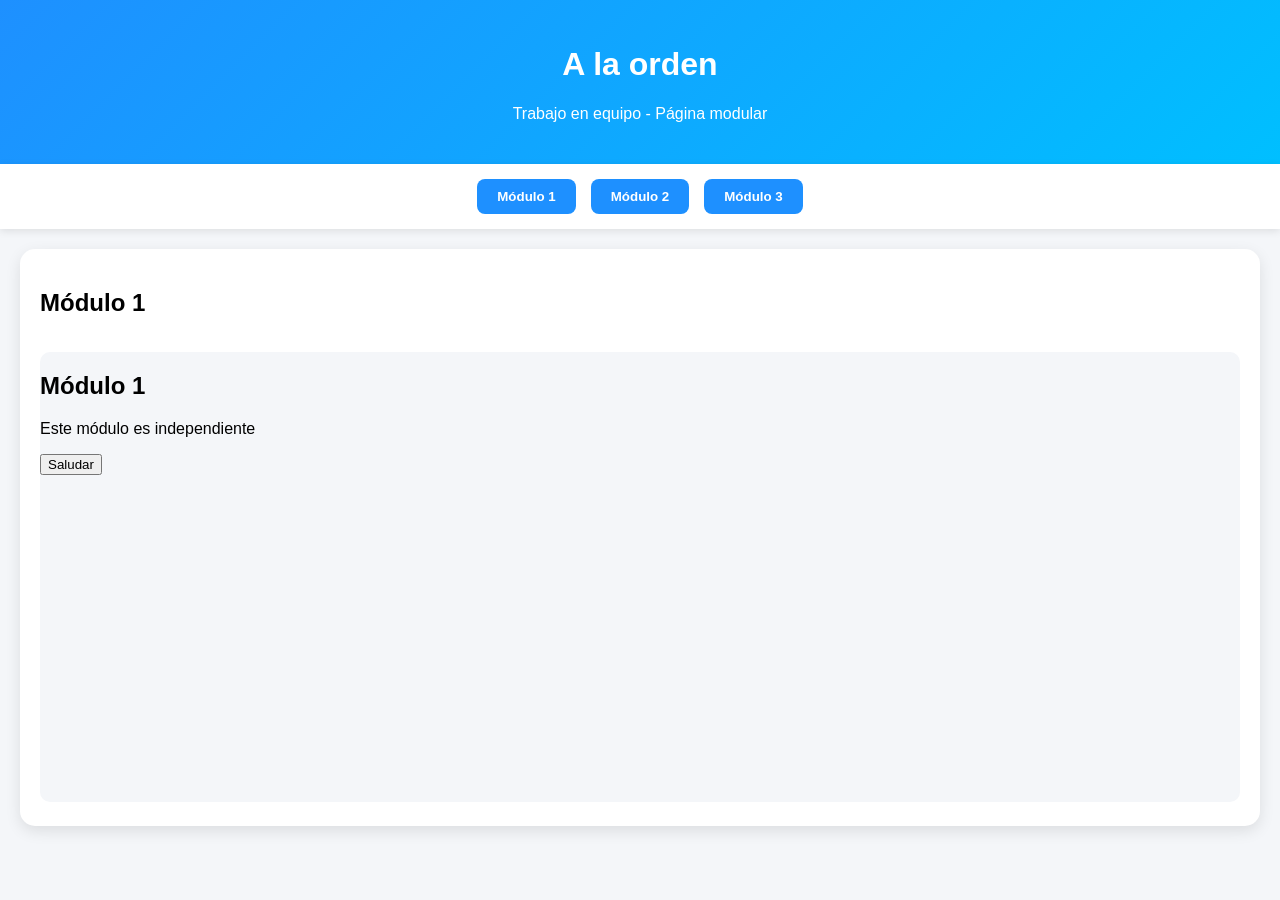
<file: index.html>
<!DOCTYPE html>
<html lang="es">
<head>
    <meta charset="UTF-8">
    <title>A la orden</title>
    <link rel="stylesheet" href="styles.css">
</head>
<body>

<header>
    <h1>A la orden</h1>
    <p>Trabajo en equipo - Página modular</p>
</header>

<nav>
    <button onclick="mostrarModulo('mod1')">Módulo 1</button>
    <button onclick="mostrarModulo('mod2')">Módulo 2</button>
    <button onclick="mostrarModulo('mod3')">Módulo 3</button>
</nav>

<main>
    <section id="mod1" class="modulo activo">
        <h2>Módulo 1</h2>
        <iframe src="modulo1-index.html"></iframe>
    </section>

    <section id="mod2" class="modulo">
        <h2>Módulo 2</h2>
        <iframe src="modulo2-index.html"></iframe>
    </section>

    <section id="mod3" class="modulo">
        <h2>Módulo 3</h2>
        <iframe src="modulo3-index.html"></iframe>
    </section>
</main>

<script src="script.js"></script>
</body>
</html>
</file>
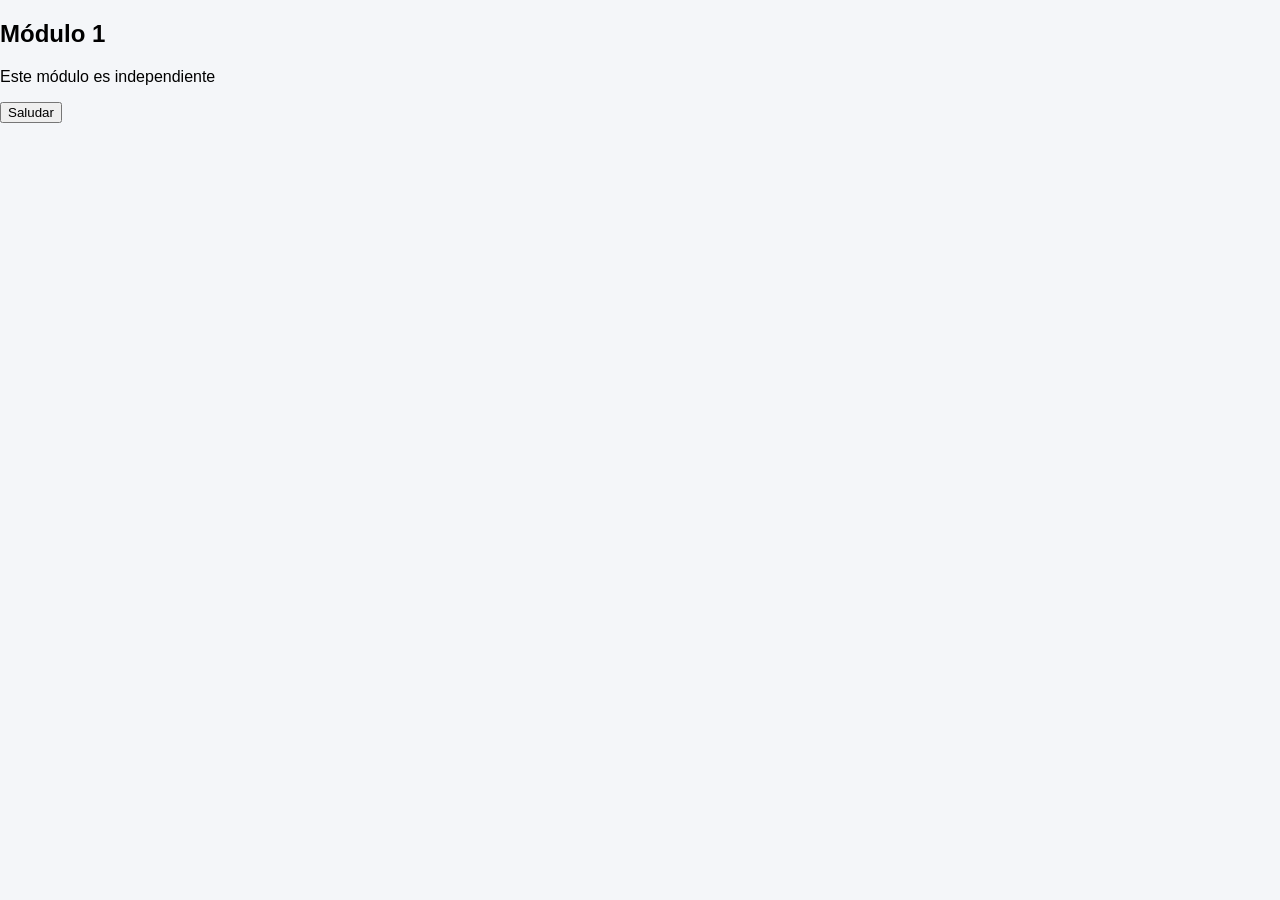
<file: modulo1-index.html>
<!DOCTYPE html>
<html lang="es">
<head>
    <meta charset="UTF-8">
    <title>Módulo 1</title>
    <link rel="stylesheet" href="styles.css">
</head>
<body>

<h2>Módulo 1</h2>
<p>Este módulo es independiente</p>
<button onclick="saludar()">Saludar</button>

<script src="script.js"></script>
</body>
</html>
</file>
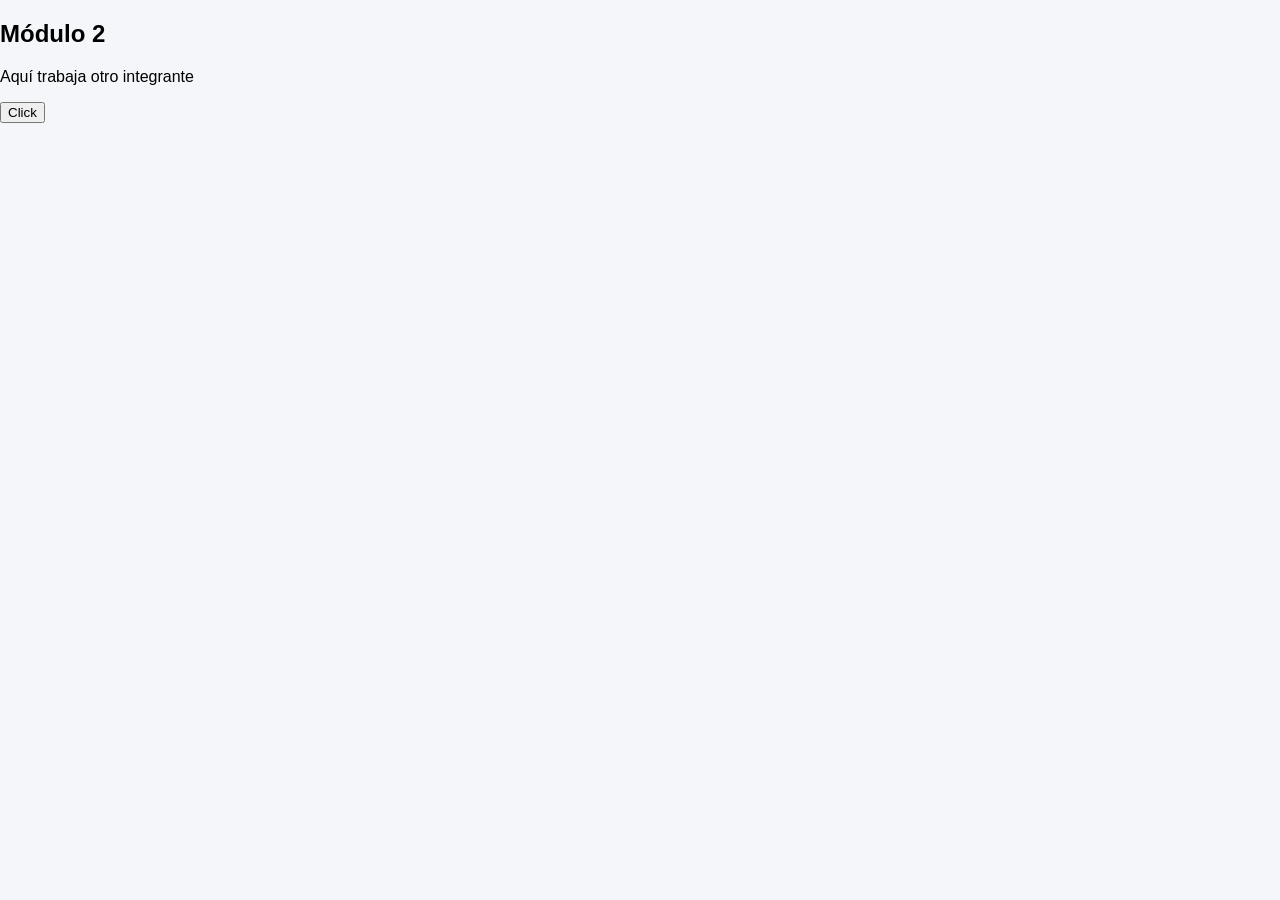
<file: modulo2-index.html>
<!DOCTYPE html>
<html lang="es">
<head>
    <meta charset="UTF-8">
    <title>Módulo 2</title>
    <link rel="stylesheet" href="styles.css">
</head>
<body>

<h2>Módulo 2</h2>
<p>Aquí trabaja otro integrante</p>
<button onclick="mensaje()">Click</button>

<script src="script.js"></script>
</body>
</html>
</file>
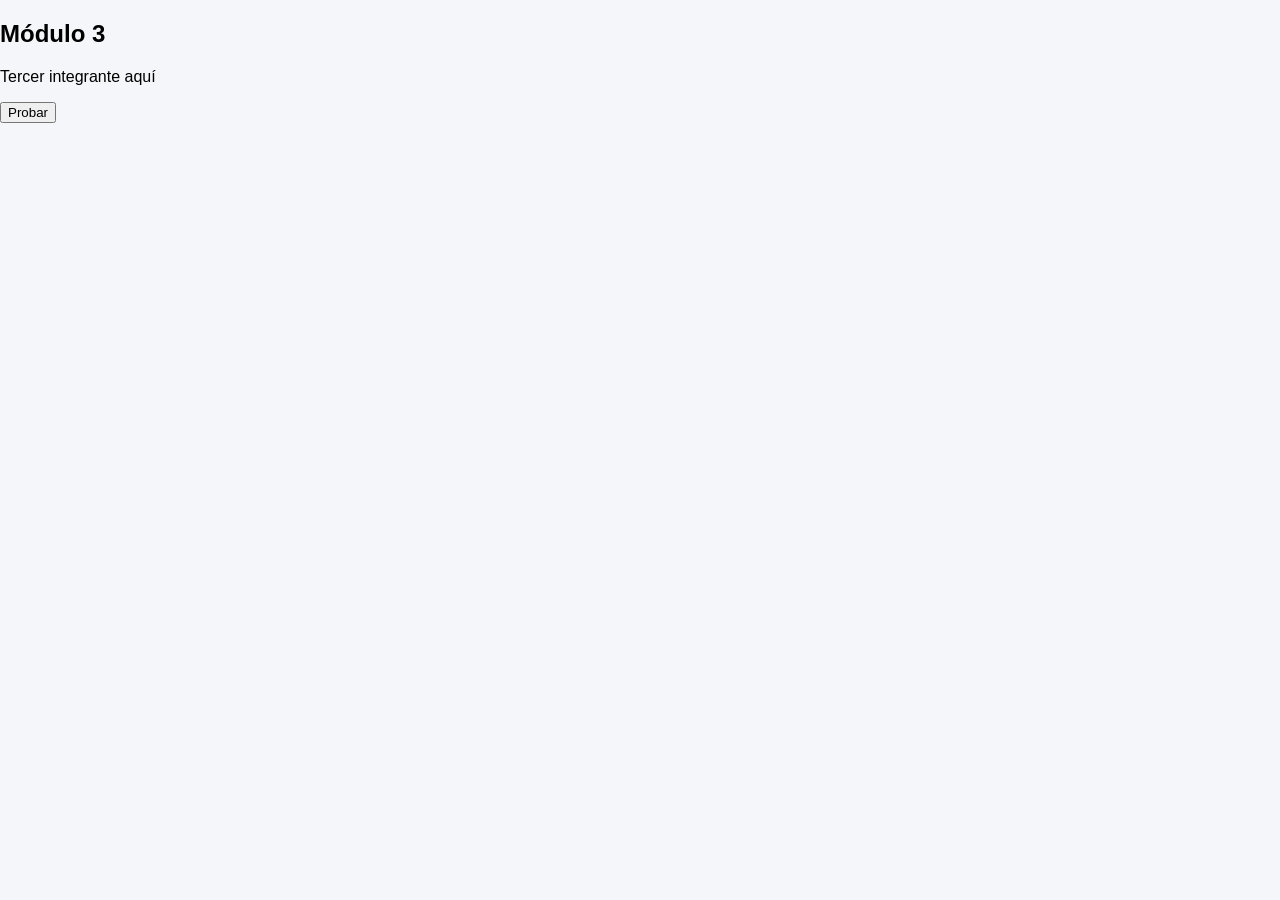
<file: modulo3-index.html>
<!DOCTYPE html>
<html lang="es">
<head>
    <meta charset="UTF-8">
    <title>Módulo 3</title>
    <link rel="stylesheet" href="styles.css">
</head>
<body>

<h2>Módulo 3</h2>
<p>Tercer integrante aquí</p>
<button onclick="accion()">Probar</button>

<script src="script.js"></script>
</body>
</html>
</file>
<file: styles.css>
body {
    font-family: Arial, sans-serif;
    margin: 0;
    background: #f4f6f9;
}

header {
    background: linear-gradient(135deg, #1e90ff, #00bfff);
    color: white;
    text-align: center;
    padding: 25px;
}

nav {
    display: flex;
    justify-content: center;
    gap: 15px;
    background: white;
    padding: 15px;
    box-shadow: 0 2px 8px rgba(0,0,0,0.1);
}

nav button {
    padding: 10px 20px;
    border: none;
    background: #1e90ff;
    color: white;
    cursor: pointer;
    border-radius: 8px;
    transition: 0.3s;
    font-weight: bold;
}

nav button:hover {
    background: #0f6cd1;
    transform: scale(1.05);
}

main {
    padding: 20px;
}

.modulo {
    display: none;
    background: white;
    padding: 20px;
    border-radius: 15px;
    box-shadow: 0 5px 15px rgba(0,0,0,0.1);
}

.modulo.activo {
    display: block;
}

iframe {
    width: 100%;
    height: 450px;
    border: none;
    border-radius: 10px;
    margin-top: 15px;
}
</file>
